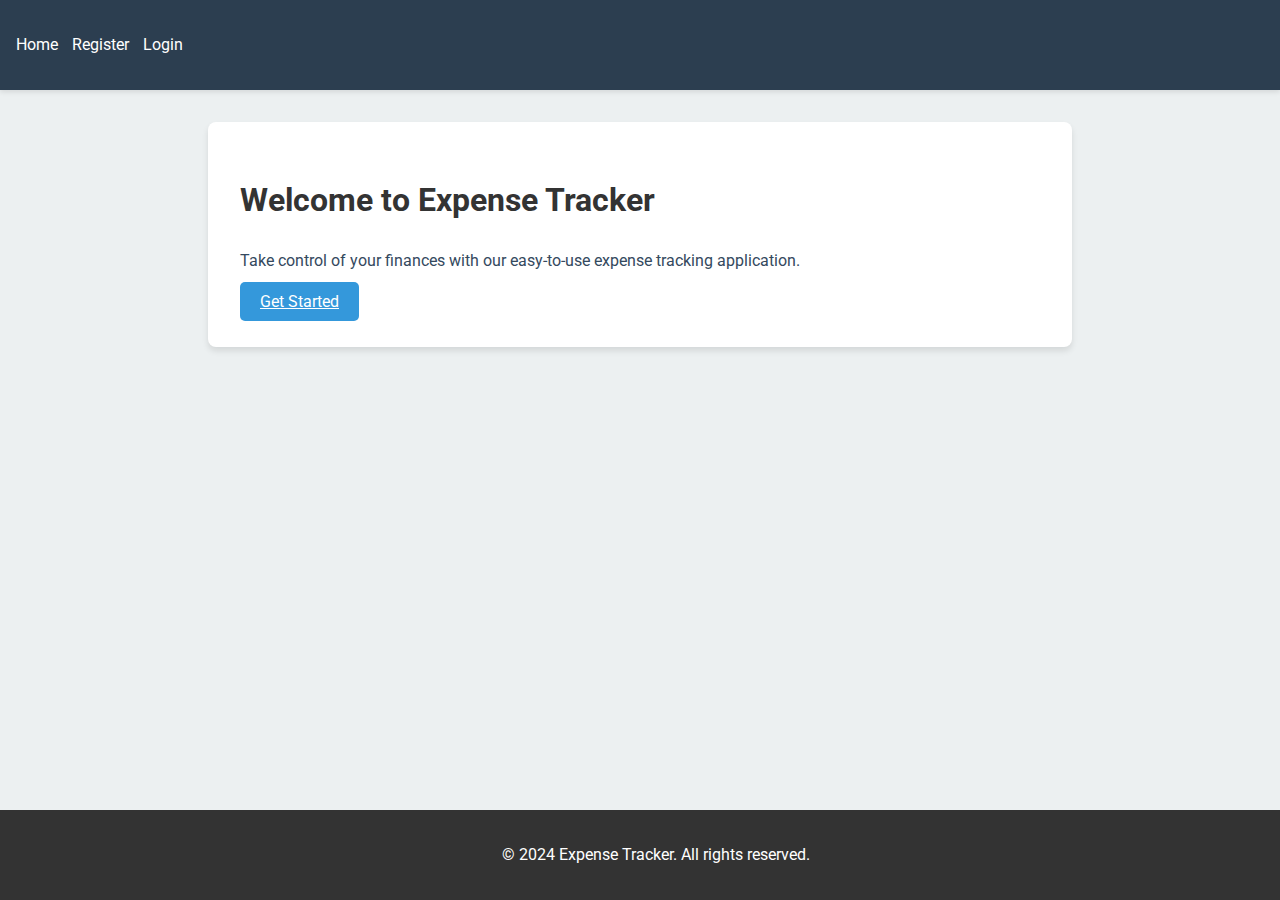
<file: index.html>
<!DOCTYPE html>
<html lang="en">
<head>
    <meta charset="UTF-8">
    <meta name="viewport" content="width=device-width, initial-scale=1.0">
    <title>Expense Tracker - Home</title>
    <link rel="stylesheet" href="styles.css">
    <link href="https://fonts.googleapis.com/css2?family=Roboto:wght@300;400;700&display=swap" rel="stylesheet">
</head>
<body>
    <header>
        <nav>
            <ul>
                <li><a href="index.html">Home</a></li>
                <li><a href="register.html">Register</a></li>
                <li><a href="login.html">Login</a></li>
            </ul>
        </nav>
        
    </header>
    <main>
        <h1>Welcome to Expense Tracker</h1>
        <p>Take control of your finances with our easy-to-use expense tracking application.</p>
        <a href="register.html" class="cta-button">Get Started</a>
    </main>
    <footer>
        <p>&copy; 2024 Expense Tracker. All rights reserved.</p>
    </footer>
</body>
</html>
</file>
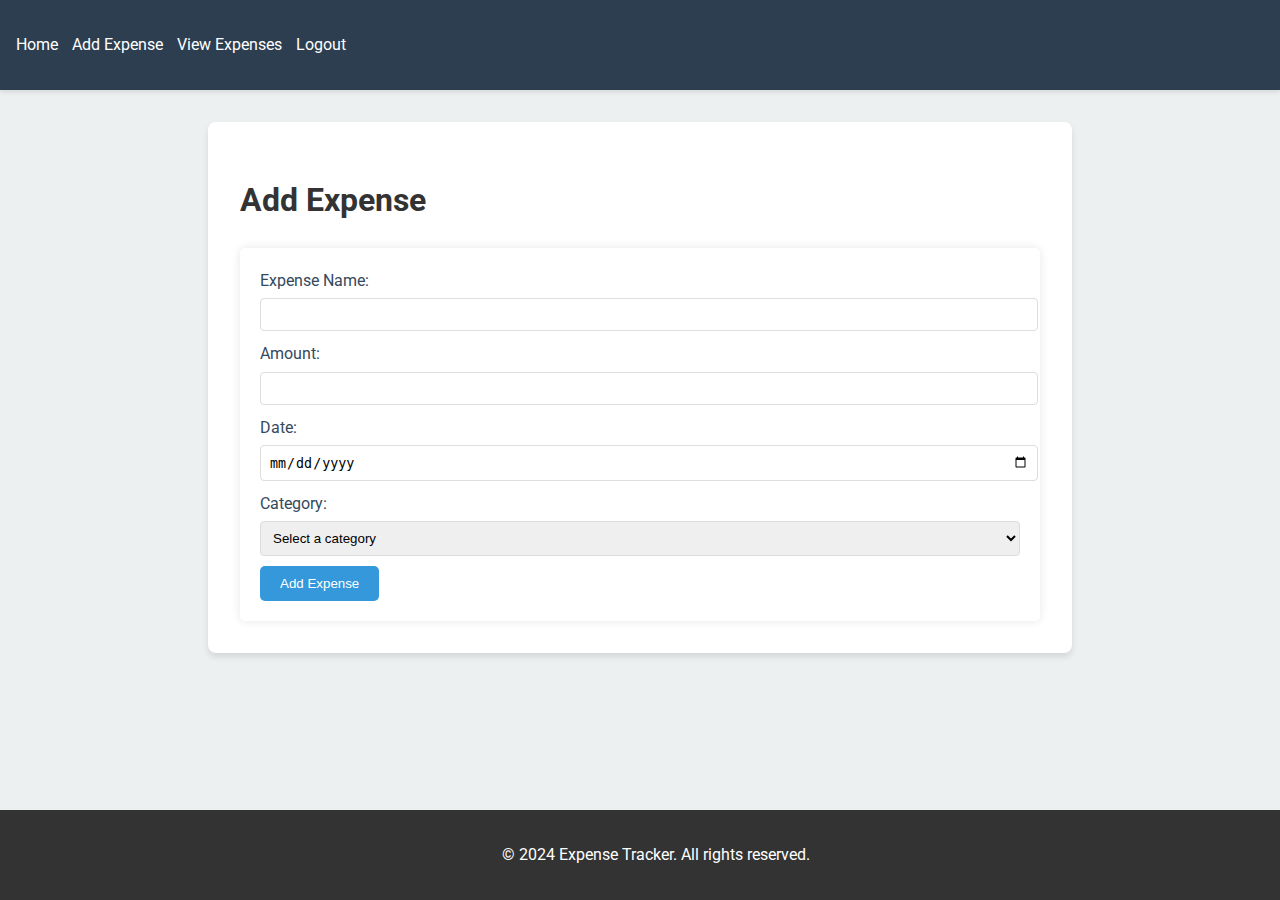
<file: add_expense.html>
<!DOCTYPE html>
<html lang="en">
<head>
    <meta charset="UTF-8">
    <meta name="viewport" content="width=device-width, initial-scale=1.0">
    <title>Expense Tracker - Add Expense</title>
    <link rel="stylesheet" href="styles.css">
    <link href="https://fonts.googleapis.com/css2?family=Roboto:wght@300;400;700&display=swap" rel="stylesheet">
</head>
<body>
    <header>
        <nav>
            <ul>
                <li><a href="index.html">Home</a></li>
                <li><a href="add_expense.html">Add Expense</a></li>
                <li><a href="view_expense.html">View Expenses</a></li>
                <li><a href="login.html">Logout</a></li>
            </ul>
        </nav>
        
    </header>
    <main>
        <h1>Add Expense</h1>
        <form action="#" method="post">
            <label for="expense-name">Expense Name:</label>
            <input type="text" id="expense-name" name="expense-name" required>

            <label for="amount">Amount:</label>
            <input type="number" id="amount" name="amount" step="0.01" required>

            <label for="date">Date:</label>
            <input type="date" id="date" name="date" required>

            <label for="category">Category:</label>
            <select id="category" name="category" required>
                <option value="">Select a category</option>
                <option value="food">Food</option>
                <option value="transportation">Transportation</option>
                <option value="utilities">Utilities</option>
                <option value="entertainment">Entertainment</option>
                <option value="other">Other</option>
            </select>

            <button type="submit">Add Expense</button>
        </form>
    </main>
    <footer>
        <p>&copy; 2024 Expense Tracker. All rights reserved.</p>
    </footer>
</body>
</html>
</file>
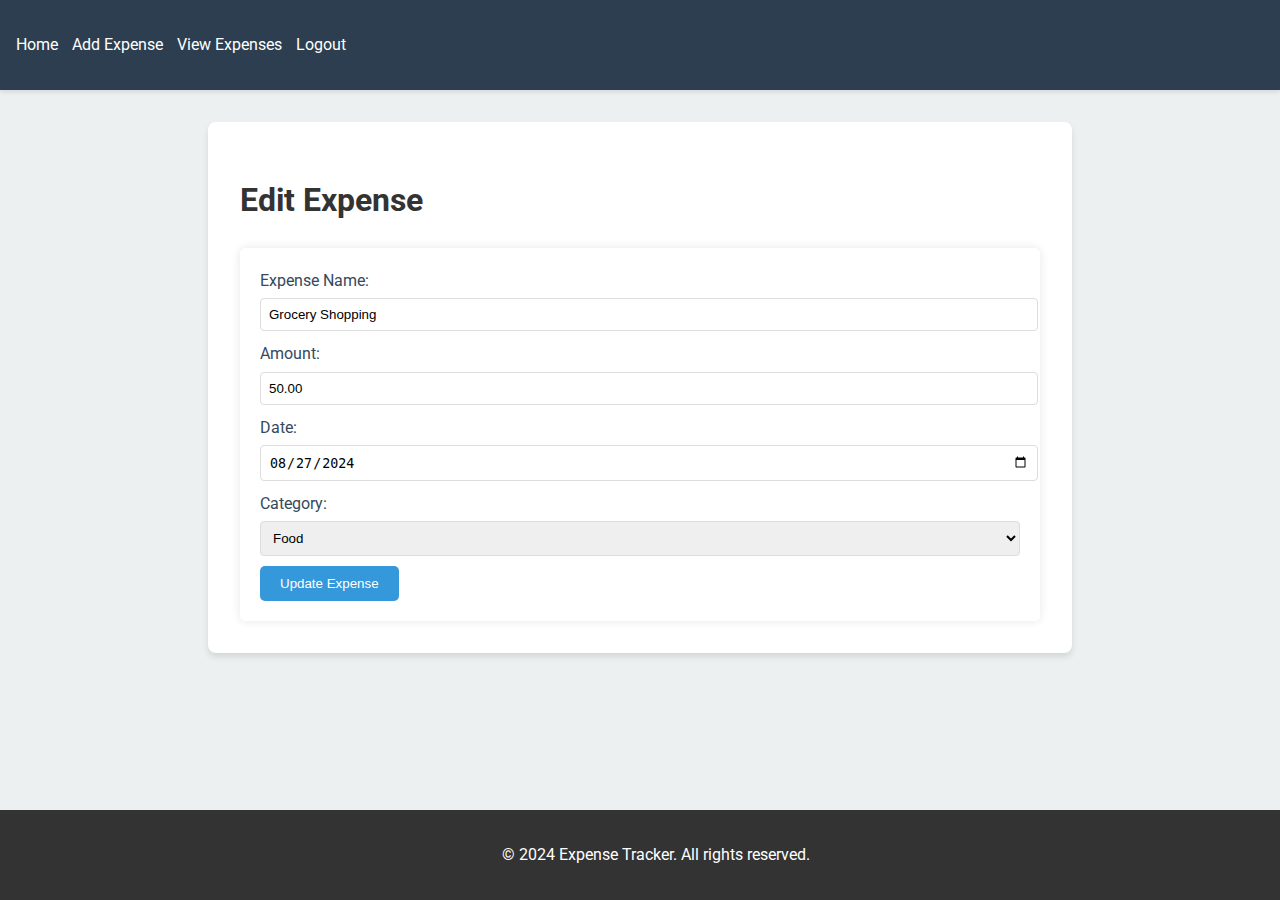
<file: edit_expense.html>
<!DOCTYPE html>
<html lang="en">
<head>
    <meta charset="UTF-8">
    <meta name="viewport" content="width=device-width, initial-scale=1.0">
    <title>Expense Tracker - Edit Expense</title>
    <link rel="stylesheet" href="styles.css">
    <link href="https://fonts.googleapis.com/css2?family=Roboto:wght@300;400;700&display=swap" rel="stylesheet">
</head>
<body>
    <header>
        <nav>
            <ul>
                <li><a href="index.html">Home</a></li>
                <li><a href="add_expense.html">Add Expense</a></li>
                <li><a href="view_expense.html">View Expenses</a></li>
                <li><a href="login.html">Logout</a></li>
            </ul>
        </nav>
        
    </header>
    <main>
        <h1>Edit Expense</h1>
        <form action="#" method="post">
            <label for="expense-name">Expense Name:</label>
            <input type="text" id="expense-name" name="expense-name" value="Grocery Shopping" required>

            <label for="amount">Amount:</label>
            <input type="number" id="amount" name="amount" step="0.01" value="50.00" required>

            <label for="date">Date:</label>
            <input type="date" id="date" name="date" value="2024-08-27" required>

            <label for="category">Category:</label>
            <select id="category" name="category" required>
                <option value="">Select a category</option>
                <option value="food" selected>Food</option>
                <option value="transportation">Transportation</option>
                <option value="utilities">Utilities</option>
                <option value="entertainment">Entertainment</option>
                <option value="other">Other</option>
            </select>

            <button type="submit">Update Expense</button>
        </form>
    </main>
    <footer>
        <p>&copy; 2024 Expense Tracker. All rights reserved.</p>
    </footer>
</body>
</html>
</file>
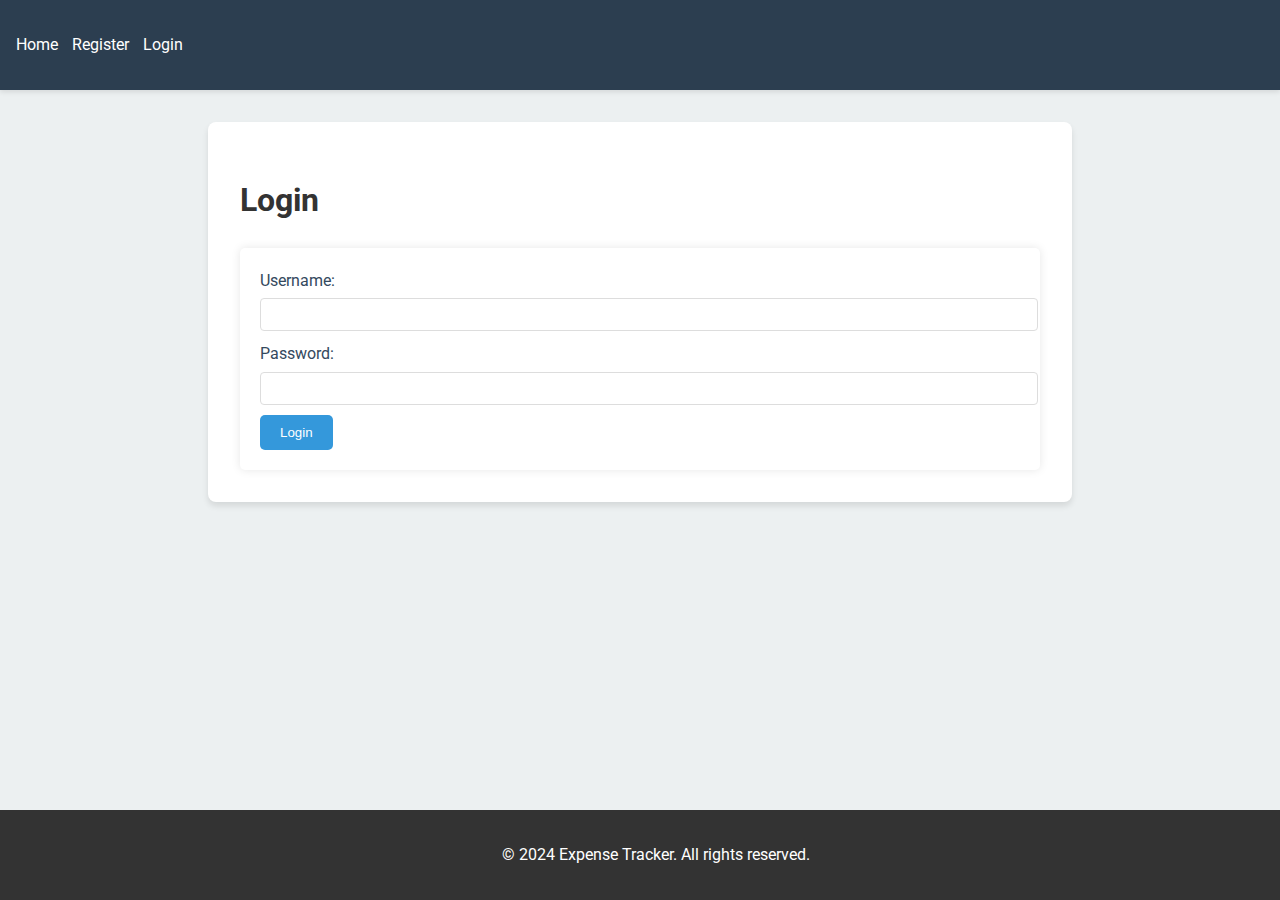
<file: login.html>
<!DOCTYPE html>
<html lang="en">
<head>
    <meta charset="UTF-8">
    <meta name="viewport" content="width=device-width, initial-scale=1.0">
    <title>Expense Tracker - Login</title>
    <link rel="stylesheet" href="styles.css">
    <link href="https://fonts.googleapis.com/css2?family=Roboto:wght@300;400;700&display=swap" rel="stylesheet">
</head>
<body>
    <header>
        <nav>
            <ul>
                <li><a href="index.html">Home</a></li>
                <li><a href="register.html">Register</a></li>
                <li><a href="login.html">Login</a></li>
            </ul>
        </nav>
        
    </header>
    <main>
        <h1>Login</h1>
        <form action="#" method="post">
            <label for="username">Username:</label>
            <input type="text" id="username" name="username" required>

            <label for="password">Password:</label>
            <input type="password" id="password" name="password" required>

            <button type="submit">Login</button>
        </form>
    </main>
    <footer>
        <p>&copy; 2024 Expense Tracker. All rights reserved.</p>
    </footer>
</body>
</html>
</file>
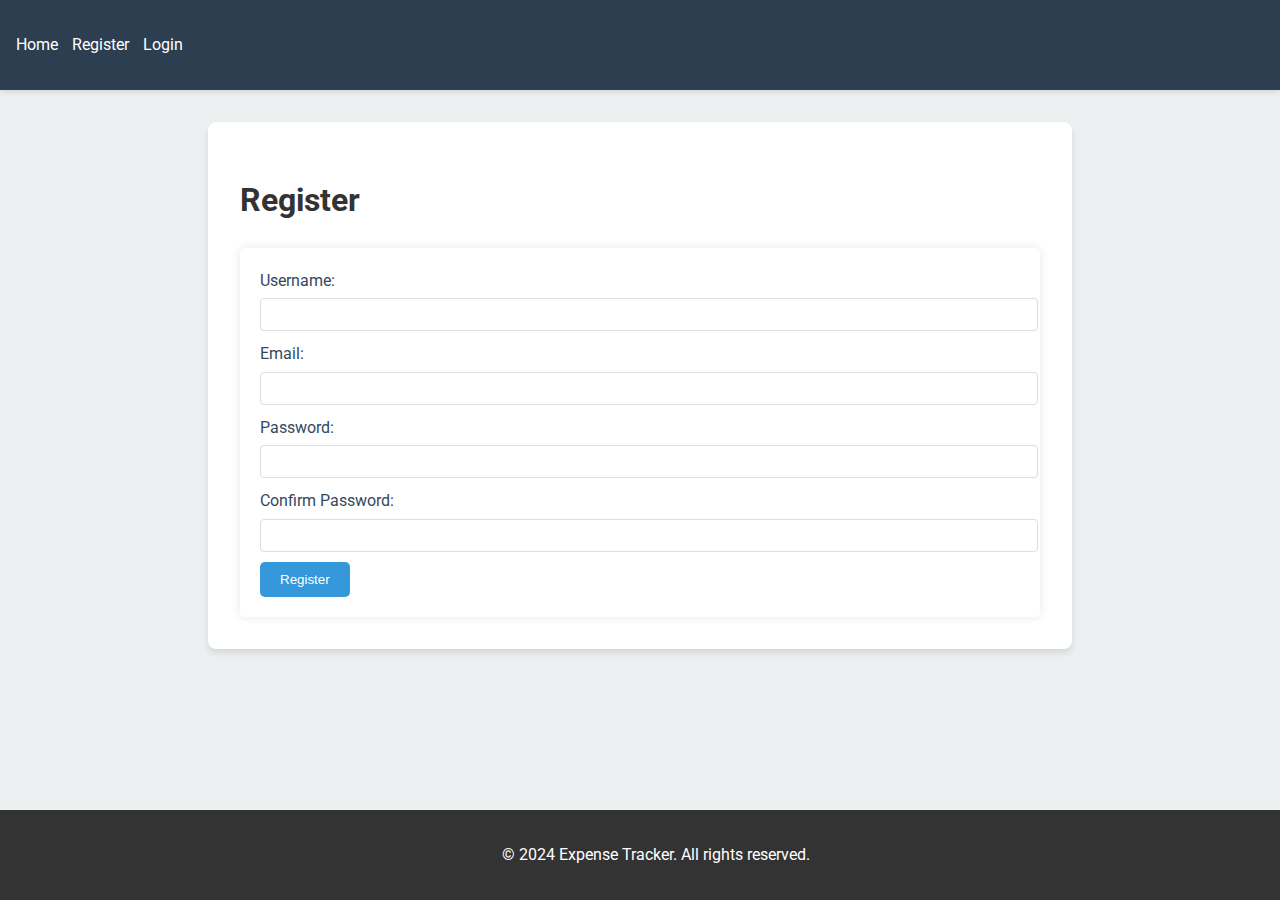
<file: register.html>
<!DOCTYPE html>
<html lang="en">
<head>
    <meta charset="UTF-8">
    <meta name="viewport" content="width=device-width, initial-scale=1.0">
    <title>Expense Tracker - Register</title>
    <link rel="stylesheet" href="styles.css">
    <link href="https://fonts.googleapis.com/css2?family=Roboto:wght@300;400;700&display=swap" rel="stylesheet">
</head>
<body>
    <header>
        <nav>
            <ul>
                <li><a href="index.html">Home</a></li>
                <li><a href="register.html">Register</a></li>
                <li><a href="login.html">Login</a></li>
            </ul>
        </nav>
        
    </header>
    <main>
        <h1>Register</h1>
        <form action="#" method="post">
            <label for="username">Username:</label>
            <input type="text" id="username" name="username" required>

            <label for="email">Email:</label>
            <input type="email" id="email" name="email" required>

            <label for="password">Password:</label>
            <input type="password" id="password" name="password" required>

            <label for="confirm-password">Confirm Password:</label>
            <input type="password" id="confirm-password" name="confirm-password" required>

            <button type="submit">Register</button>
        </form>
    </main>
    <footer>
        <p>&copy; 2024 Expense Tracker. All rights reserved.</p>
    </footer>
</body>
</html>
</file>
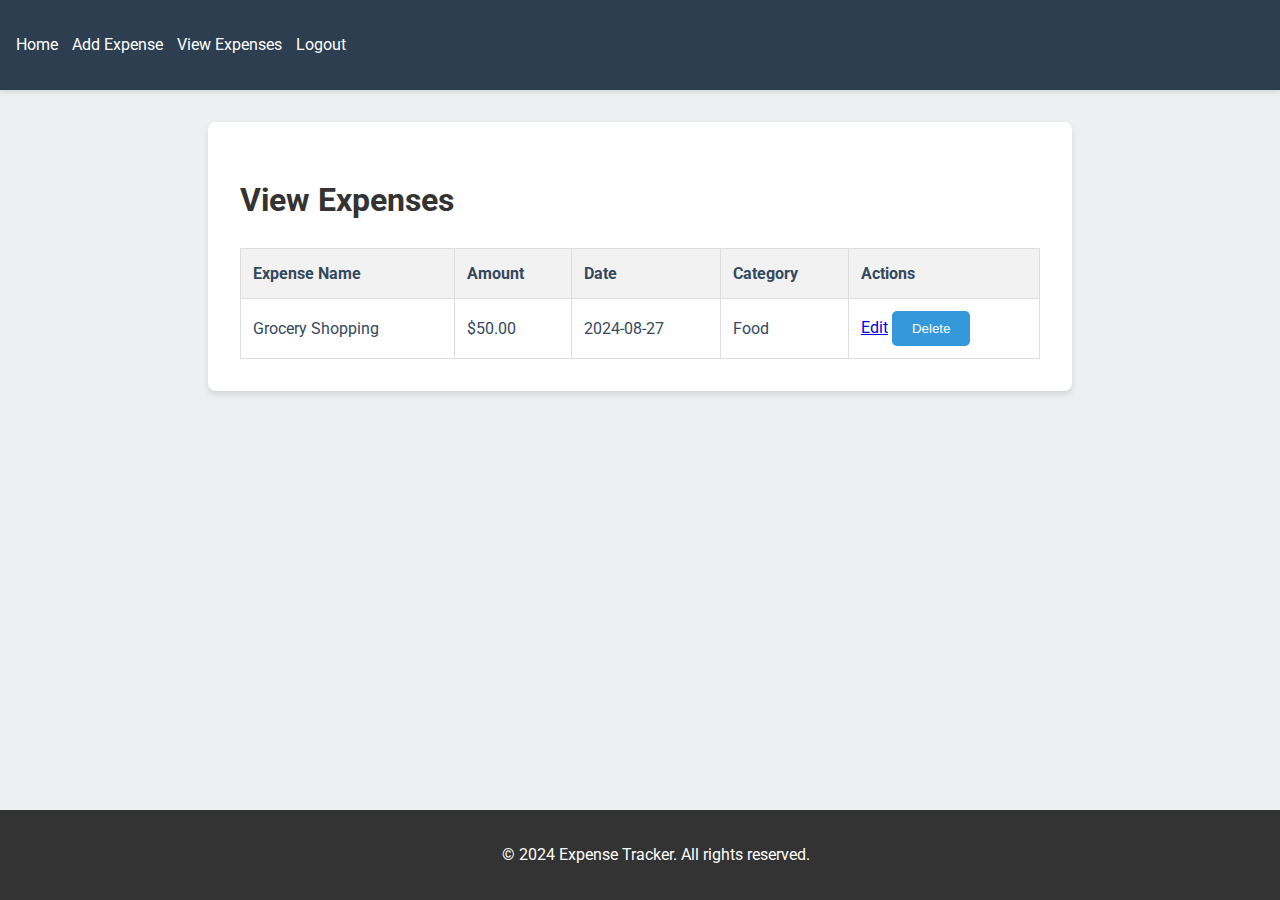
<file: view_expense.html>
<!DOCTYPE html>
<html lang="en">
<head>
    <meta charset="UTF-8">
    <meta name="viewport" content="width=device-width, initial-scale=1.0">
    <title>Expense Tracker - View Expenses</title>
    <link rel="stylesheet" href="styles.css">
    <link href="https://fonts.googleapis.com/css2?family=Roboto:wght@300;400;700&display=swap" rel="stylesheet">
</head>
<body>
    <header>
        <nav>
            <ul>
                <li><a href="index.html">Home</a></li>
                <li><a href="add_expense.html">Add Expense</a></li>
                <li><a href="view_expense.html">View Expenses</a></li>
                <li><a href="login.html">Logout</a></li>
            </ul>
        </nav>
      
    </header>
    <main>
        <h1>View Expenses</h1>
        <table>
            <thead>
                <tr>
                    <th>Expense Name</th>
                    <th>Amount</th>
                    <th>Date</th>
                    <th>Category</th>
                    <th>Actions</th>
                </tr>
            </thead>
            <tbody>
                <tr>
                    <td>Grocery Shopping</td>
                    <td>$50.00</td>
                    <td>2024-08-27</td>
                    <td>Food</td>
                    <td>
                        <a href="edit_expense.html" class="button">Edit</a>
                        <button class="delete-button">Delete</button>
                    </td>
                </tr>
                <!-- Add more rows for additional expenses -->
            </tbody>
        </table>
    </main>
    <footer>
        <p>&copy; 2024 Expense Tracker. All rights reserved.</p>
    </footer>
</body>
</html>
</file>
<file: styles.css>
/* General Styles */
body {
    font-family: Arial, sans-serif;
    line-height: 1.6;
    margin: 0;
    padding: 0;
    background-color: #f4f4f4;
}

header {
    background-color: #333;
    color: #fff;
    padding: 1rem;
}

nav ul {
    list-style-type: none;
    padding: 0;
}

nav ul li {
    display: inline;
    margin-right: 10px;
}

nav ul li a {
    color: #fff;
    text-decoration: none;
}

main {
    padding: 2rem;
    max-width: 800px;
    margin: 0 auto;
}

h1 {
    color: #333;
}

footer {
    background-color: #333;
    color: #fff;
    text-align: center;
    padding: 1rem;
    position: fixed;
    bottom: 0;
    width: 100%;
}

/* Form Styles */
form {
    background-color: #fff;
    padding: 20px;
    border-radius: 5px;
    box-shadow: 0 0 10px rgba(0, 0, 0, 0.1);
}

label {
    display: block;
    margin-bottom: 5px;
}

input[type="text"],
input[type="email"],
input[type="password"],
input[type="number"],
input[type="date"],
select {
    width: 100%;
    padding: 8px;
    margin-bottom: 10px;
    border: 1px solid #ddd;
    border-radius: 4px;
}

button {
    background-color: #333;
    color: #fff;
    padding: 10px 15px;
    border: none;
    border-radius: 4px;
    cursor: pointer;
}

button:hover {
    background-color: #555;
}

/* Table Styles */
table {
    width: 100%;
    border-collapse: collapse;
    margin-top: 20px;
}

th, td {
    border: 1px solid #ddd;
    padding: 12px;
    text-align: left;
}

th {
    background-color: #f2f2f2;
    font-weight: bold;
}

/* Responsive Design */
@media (max-width: 600px) {
    nav ul li {
        display: block;
        margin-bottom: 10px;
    }

    table {
        font-size: 14px;
    }

    th, td {
        padding: 8px;
    }
}
/* Enhanced styles and animations */

/* Improved color scheme and typography */
:root {
    --primary-color: #3498db;
    --secondary-color: #2ecc71;
    --background-color: #ecf0f1;
    --text-color: #34495e;
    --header-color: #2c3e50;
}

body {
    font-family: 'Roboto', Arial, sans-serif;
    color: var(--text-color);
    background-color: var(--background-color);
    transition: background-color 0.3s ease;
}

/* Header and navigation enhancements */
header {
    background-color: var(--header-color);
    box-shadow: 0 2px 5px rgba(0,0,0,0.1);
}

nav ul li a {
    transition: color 0.3s ease;
}

nav ul li a:hover {
    color: var(--secondary-color);
}

/* Button animations */
button, .cta-button {
    background-color: var(--primary-color);
    color: white;
    border: none;
    padding: 10px 20px;
    border-radius: 5px;
    cursor: pointer;
    transition: all 0.3s ease;
}

button:hover, .cta-button:hover {
    background-color: var(--secondary-color);
    transform: translateY(-2px);
    box-shadow: 0 4px 8px rgba(0,0,0,0.1);
}

/* Form enhancements */
input[type="text"],
input[type="email"],
input[type="password"],
input[type="number"],
input[type="date"],
select {
    transition: border-color 0.3s ease, box-shadow 0.3s ease;
}

input[type="text"]:focus,
input[type="email"]:focus,
input[type="password"]:focus,
input[type="number"]:focus,
input[type="date"]:focus,
select:focus {
    border-color: var(--primary-color);
    box-shadow: 0 0 5px rgba(52, 152, 219, 0.5);
    outline: none;
}

/* Table row hover effect */
tbody tr {
    transition: background-color 0.3s ease;
}

tbody tr:hover {
    background-color: rgba(52, 152, 219, 0.1);
}

/* Card-like design for main content */
main {
    background-color: white;
    border-radius: 8px;
    box-shadow: 0 4px 6px rgba(0,0,0,0.1);
    padding: 2rem;
    margin-top: 2rem;
    margin-bottom: 4rem;
}

/* Fade-in animation for page content */
@keyframes fadeIn {
    from { opacity: 0; transform: translateY(20px); }
    to { opacity: 1; transform: translateY(0); }
}

main {
    animation: fadeIn 0.5s ease-out;
}

/* Pulse animation for CTA button */
@keyframes pulse {
    0% { transform: scale(1); }
    50% { transform: scale(1.05); }
    100% { transform: scale(1); }
}

.cta-button {
    animation: pulse 2s infinite;
}

/* Improved responsive design */
@media (max-width: 600px) {
    header {
        padding: 0.5rem;
    }

    nav ul {
        display: flex;
        flex-direction: column;
        align-items: center;
    }

    nav ul li {
        margin-bottom: 0.5rem;
    }

    main {
        padding: 1rem;
        margin-top: 1rem;
    }

    h1 {
        font-size: 1.5rem;
    }

    table {
        font-size: 12px;
    }

    th, td {
        padding: 6px;
    }
}

/* Dark mode toggle (you'll need to add a toggle in HTML and JS to activate this) */
body.dark-mode {
    --background-color: #2c3e50;
    --text-color: #ecf0f1;
    --header-color: #34495e;
}

body.dark-mode main {
    background-color: #34495e;
}

body.dark-mode input,
body.dark-mode select {
    background-color: #2c3e50;
    color: #ecf0f1;
    border-color: #4a6572;
}

/* Accessibility improvements */
:focus {
    outline: 2px solid var(--primary-color);
    outline-offset: 2px;
}

/* Add this to your HTML for improved accessibility */
.visually-hidden {
    position: absolute;
    width: 1px;
    height: 1px;
    padding: 0;
    margin: -1px;
    overflow: hidden;
    clip: rect(0, 0, 0, 0);
    white-space: nowrap;
    border: 0;
}
</file>
